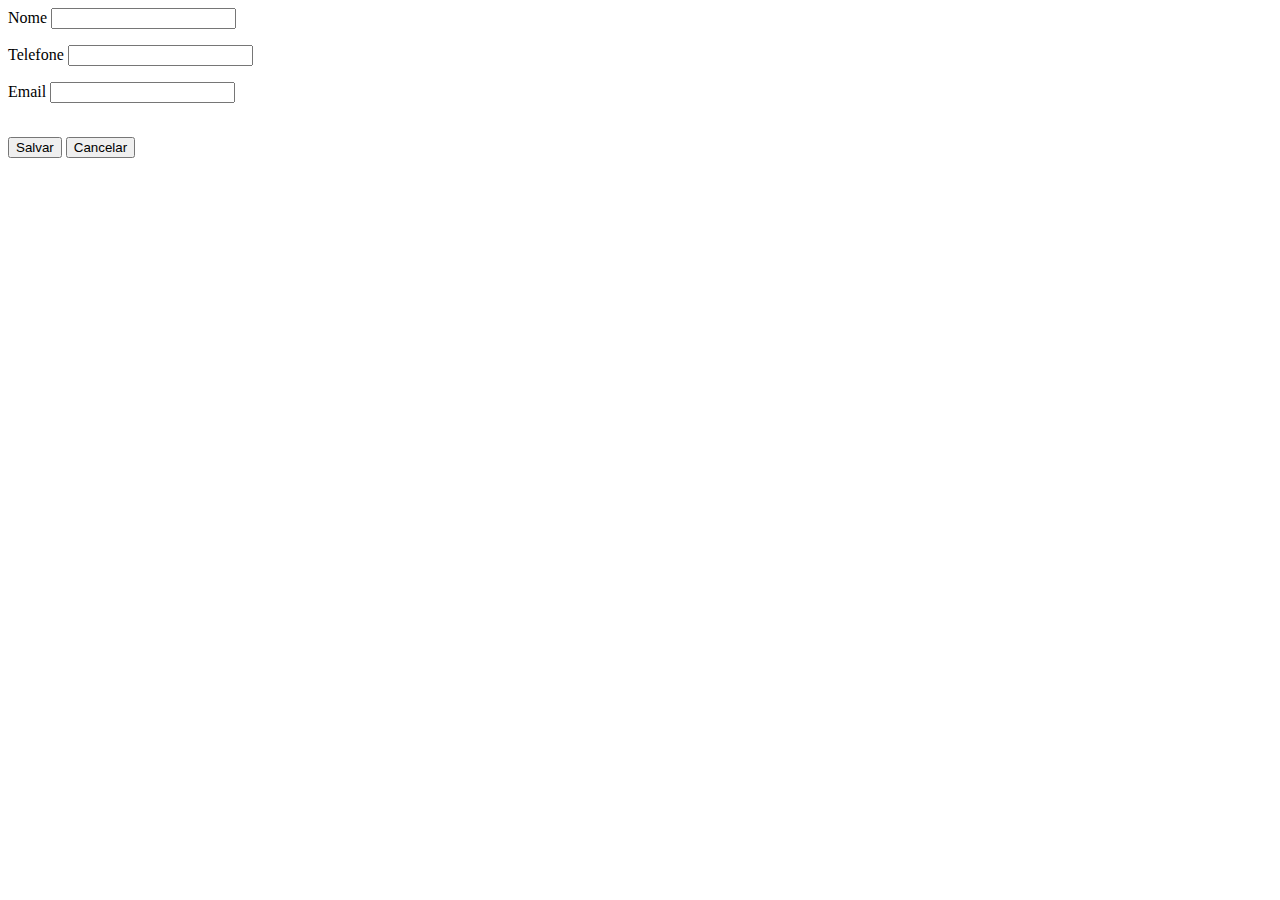
<file: desafio2.html>
<!DOCTYPE html>
<html>
	<head>
		<title>Desafio 2</title>
	</head>
	<body>
		<div class="formulario">
			<label>Nome</label>
			<input type="text" name="nome" id="nome" class="valida-formulario">
			<p id="info_nome" style="color:red;"></p>
			<label>Telefone</label>
			<input type="text" name="telefone" id="telefone" class="valida-formulario">
			<p id="info_telefone" style="color:red;"></p>
			<label>Email</label>
			<input type="text" name="email" id="email" class="valida-formulario">
			<p id="info_email" style="color:red;"></p>
			<br>
			<input type="button" id="salvar" value="Salvar"> <input type="button" id="cancelar" value="Cancelar">
		</div>
		<div class="tabela">
		</div>
	</body>
	<script src="js/jquery.js"></script>
	<script src="js/validacoes.js"></script>
</html>
</file>
